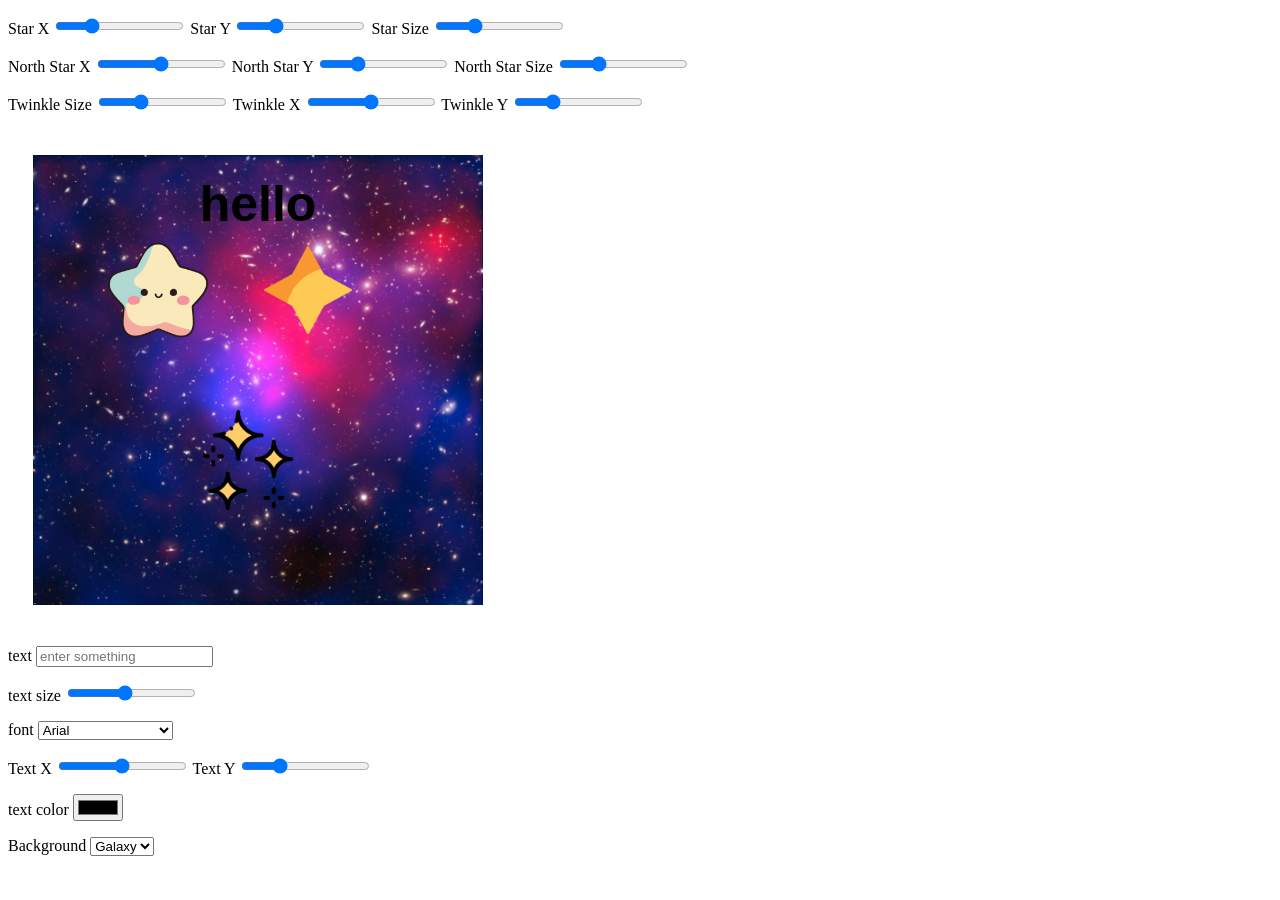
<file: index.html>
<!DOCTYPE html>
<html lang="en">
<head>
    <meta charset="UTF-8">
    <meta name="viewport" content="width=device-width, initial-scale=1.0">
    <title>Document</title>
    <link rel="stylesheet" href="Input.css">
</head>
<body>
<p>
    <!-- <label for="square-color">Square Color</label>
    <input id="square-color" type="color" value="#ffff00" />
    <output for="square-color"></output> -->
</p>

<p>
    <label for="star-x">Star X</label>
    <input id="star-x" type="range" min="0" max="400" value="100" />
    <label for="star-y">Star Y</label>
    <input id="star-y" type="range" min="0" max="400" value="110" />
    <label for="star-scale">Star Size</label>
    <input id="star-scale" type="range" min="0.2" max="3" step="0.1" value="1">
</p>

<p>
    <label for="northStar-x">North Star X</label>
    <input id="northStar-x" type="range" min="0" max="400" value="200" />
    <label for="northStar-y">North Star Y</label>
    <input id="northStar-y" type="range" min="0" max="400" value="110" />
    <label for="northStar-scale">North Star Size</label>
    <input id="northStar-scale" type="range" min="0.2" max="3" step="0.1" value="1">
</p>

<p>
  <label for="twinkle-scale">Twinkle Size</label>
  <input id="twinkle-scale" type="range" min="0.1" max="3" step="0.1" value="1" />
  <output for="twinkle-scale"></output>
    <label for="twinkle-x">Twinkle X</label>
    <input id="twinkle-x" type="range" min="0" max="400" value="200" />
    <label for="twinkle-y">Twinkle Y</label>
    <input id="twinkle-y" type="range" min="0" max="400" value="110" />
</p>

<div id="bg">
  <!-- <div id="square"></div> -->
   <img id="square" src="Images/yUNBsTejMsRxvemMzX62u9-1000-80.jpg">
  <img id="star" src="Images/a-star-with-a-pink-and-blue-face-png.webp" />
  <img id="northStar" src="Images/free-north-star-icon-2762-thumb.png" />
  <img id="twinkle" src="Images/twinkle.png" />
  <h1 id="word">hello</h1>
</div>


<!-- <p>
    <label for="word-input">Text</label>
    <input id="word-input" type="text" placeholder="enter something">
</p>

<p>
    <label for="word-size">Text Size</label>
    <input id="word-size" type="range" min="10" max="100" value="50">
        <label for="word-x">Text X</label>
    <input id="word-x" type="range" min="0" max="400" value="200" />
    <label for="word-y">Text Y</label>
    <input id="word-y" type="range" min="0" max="400" value="110" />
</p>

<p>
    <label for="word-font">Font</label>
    <select id="word-font">
        <option value="Arial">Arial</option>
        <option value="Georgia">Georgia</option>
        <option value="Times New Roman">Times New Roman</option>
        <option value="Courier New">Courier New</option>
        <option value="Verdana">Verdana</option>
        <option value="Comic Sans MS">Comic Sans MS</option>
    </select> -->

    <p>
    <label for="word-input">text</label>
    <input id="word-input" type="text" placeholder="enter something">
</p>

<p>
    <label for="word-size">text size</label>
    <input id="word-size" type="range" min="10" max="100" value="50">
</p>

<p>
    <label for="word-font">font</label>
    <select id="word-font">
        <option value="Arial">Arial</option>
        <option value="Georgia">Georgia</option>
        <option value="Times New Roman">Times New Roman</option>
        <option value="Courier New">Courier New</option>
    </select>
</p>

<p>
            <label for="word-x">Text X</label>
    <input id="word-x" type="range" min="0" max="400" value="200" />
    <label for="word-y">Text Y</label>
    <input id="word-y" type="range" min="0" max="400" value="110" />
</p>

<p>
    <label for="word-color">text color</label>
    <input id="word-color" type="color" value="#000000">
</p>

<!-- <p>
    <label for="word-color">text color</label>
    <input id="word-color" type="color" value="#000000">
</p> -->



        <label for="background-image">Background</label>
    <select id="background-image">
        <option value="Images/yUNBsTejMsRxvemMzX62u9-1000-80.jpg">Galaxy</option>
        <option value="Images/M1127597123LE_thumb.png">Moon</option>

    </select>
</p>


<script src="Input.js"></script>
</body>
</html><p>
</file>
<file: Input.css>
#bg {
    position: relative;
    width: 500px;
    height: 500px;
    overflow: hidden;
}

#bg > * {
    position: absolute;
}

img {
    width: 100px;
}

#square {
    width: 450px;
    height: 450px;
    left: 25px;
    top: 25px;

    object-fit: cover;

    z-index: 0;
}

#star {
    left: 100px;
    top: 110px;
    z-index: 2;
}

#northStar {
    left: 250px;
    top: 110px;
    z-index: 2;
}

#twinkle {
    left: 190px;
    top: 280px;
    z-index: 2;
}

/* TEXT INSIDE THE SQUARE */
#word {
    left: 50%;
    top: 45px;

    transform: translateX(-50%);

    margin: 0;

    z-index: 3;

    font-size: 50px;
    font-family: Arial, sans-serif;

    white-space: nowrap;
}
</file>
